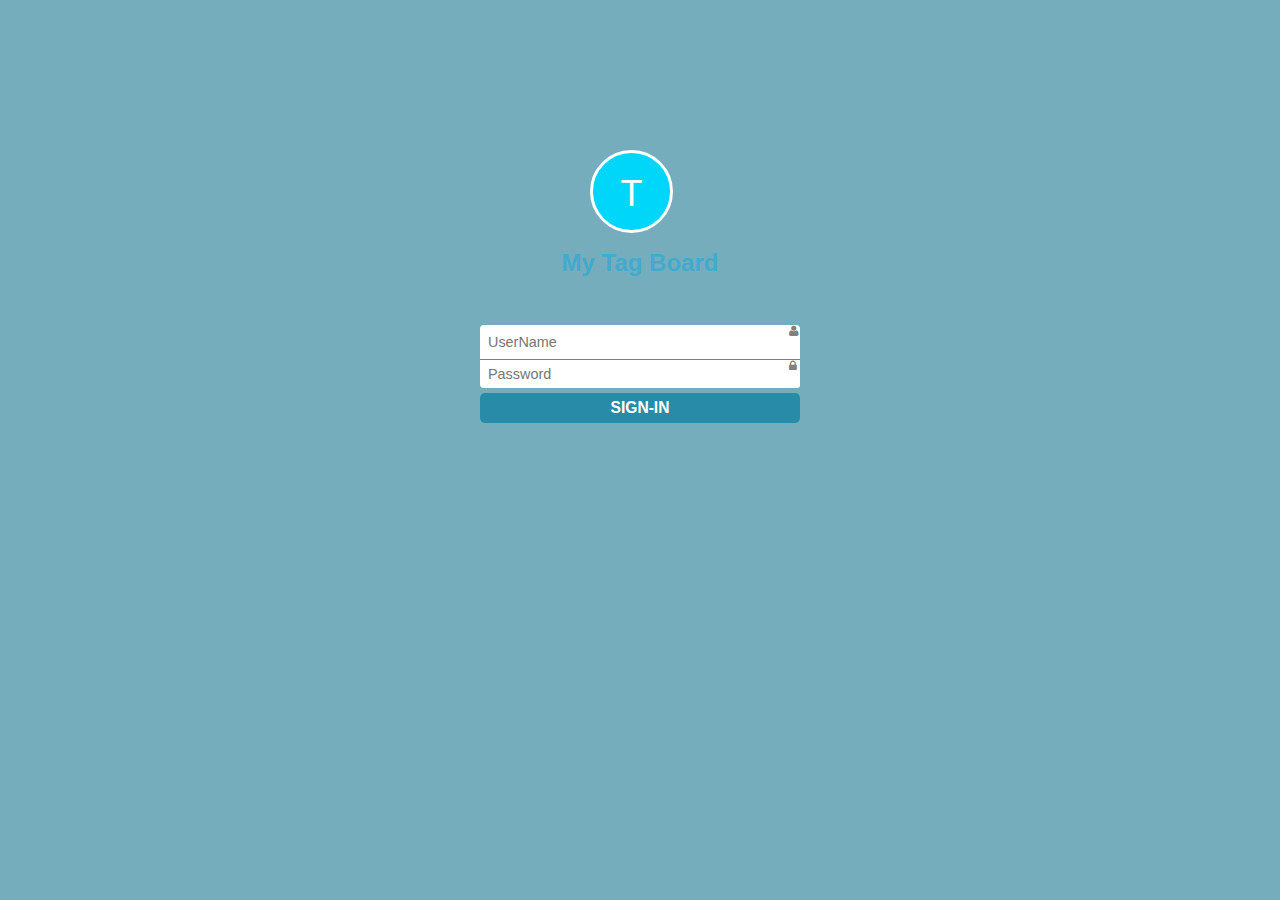
<file: login.html>
<!DOCTYPE html>
<html>
  <head>
      <link href='http://fonts.googleapis.com/css?family=Titillium+Web' rel='stylesheet' type='text/css'>
      <link rel="stylesheet" href="icons/css/font-awesome.min.css">
      <link rel="stylesheet" href="css/normalize.css">
      <link href="css/main.css" type="text/css" rel="stylesheet"/>

 <script type="text/javascript">

     // var sign_in=document.getElementById("button2");

function redirect()
{
 // window.location="index.html";

 if(form1.address.value =="Sibu" && form1.Password1.value=="srijan123")
 {

   form1.action="index.html";
 }
 else
 {
  alert("Wrong username try again");
 }
}
</script>

  </head>
  <body>
    <section class="common-container container">
     <div class="">
       <section class ="">
         <div class="icon">
           <a class="icon1"><p>T</p></a>
         </div>
         <h1 class="header-title">My Tag Board</h1>
       </section>
       <form name="form1" class="login-content" onsubmit=" return redirect();">

       <!--  <h3 class="login-account">Login to your Account</h3>
 -->
         <div class="input-f">

           <div class="colore user">
           <input type="text" id="email-address" name="address" placeholder="UserName" class=" email-address"/>
           <i class="users fa fa-user"></i>
           </div>

           <div class="colore lock">
           <input type="password" id="passwd" name="Password1" placeholder="Password" class="password"/>
           <i class="locker fa fa-lock"></i>
           </div>
           <input id="button2" type="submit" class="sign-ins" value ="SIGN-IN"></input>

         </div>
       </form>
      </div>
    </section>
  </body>
</html>
</file>
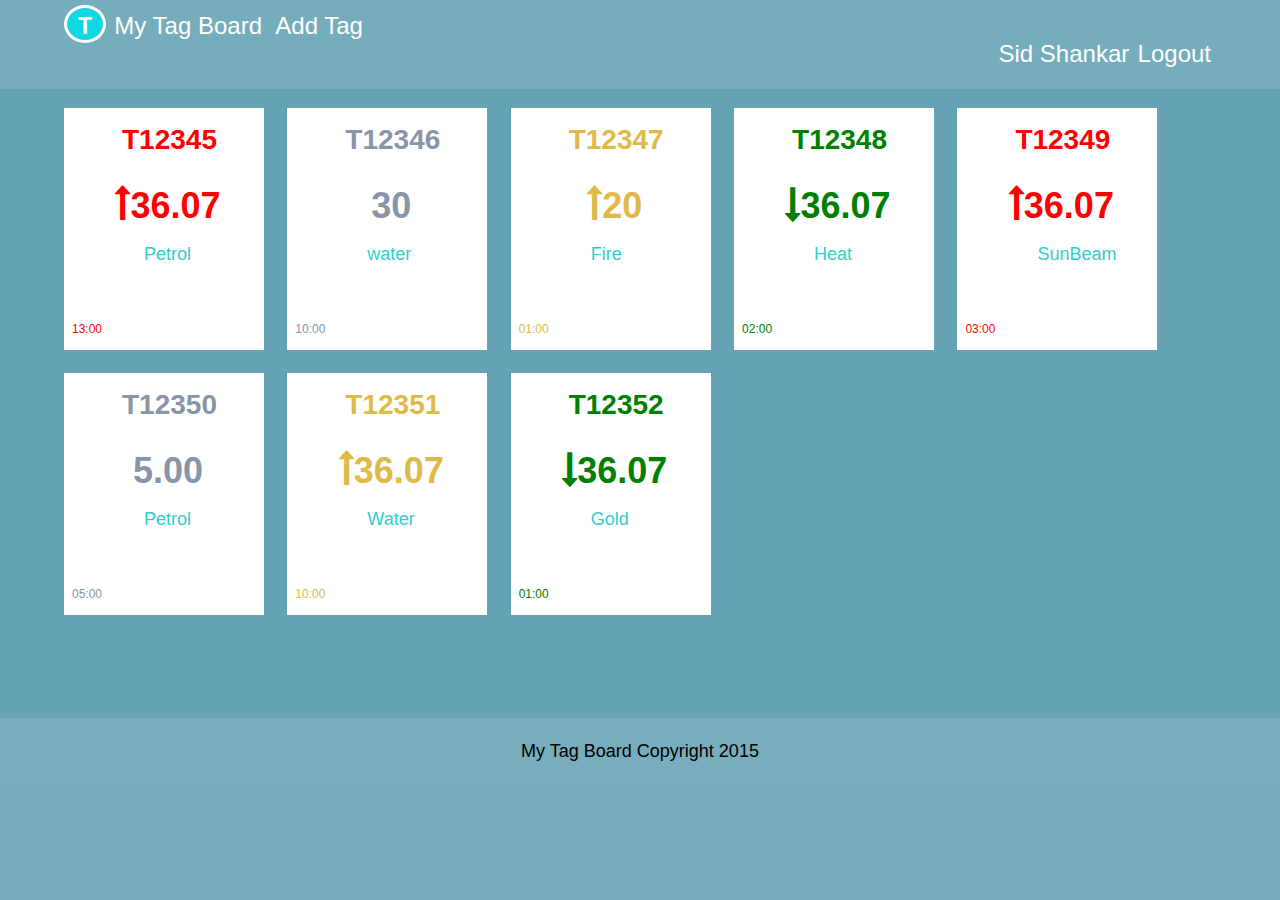
<file: main.html>
<!DOCTYPE html>
<html>
  <head>
    <link rel="stylesheet" href="css/normalize.css">
    <link href="css/main.css" type="text/css" rel="stylesheet"/>
    <link rel="stylesheet" href="icons/css/font-awesome.min.css">
  </head>
  <body>
    <header class="header clearfix">
      <div class="container">
        <div class="header-half header-left">
          <div class="logo inline-block">
            <a class="logo-link" href="#"><span class="icon-logo">T</span></a>
          </div>
          <div class="tag-board inline-block">
            <a class="small head" href="#">My Tag Board</a>
          </div>
          <a class="button inline-block"><i class="icon-plus"></i>Add Tag</a>
        </div>
        <div class="header-half header-right">
          <a class="user-name inline-block">Sid Shankar</a>
          <div class="user-logout inline-block">
            <a class="logout" href="#">Logout</a>
          </div>
        </div>
      </div>
    </header>

    <section class="main clearfix">
      <div class="container">
        <div class="tile b-color-red">
          <h2 class="tile-header">T12345</h2>
        <div class="tile-details">
          <div class ="text-value">
            <i class ="fa fa-long-arrow-up"></i>36.07
          </div>
            <span class ="small-value">Petrol</span>
          </div>
          <div class="tile-footer">13:00</div>
        </div>
        <div class="tile b-color-gray">
          <h2 class="tile-header">T12346</h2>
          <div class="tile-details">
          <div class ="text-value">
            30
          </div>
            <span class ="small-value">water</span>
          </div>
          <div class="tile-footer">10:00</div>
        </div>
        <div class="tile b-color-yellow">
          <h2 class="tile-header">T12347</h2>
          <div class="tile-details">
          <div class ="text-value">
            <i class ="fa fa-long-arrow-up"></i>20
            </div>
            <span class ="small-value">Fire</span>
            </div>
          <div class="tile-footer">01:00</div>
        </div>
        <div class="tile b-color-green">
          <h2 class="tile-header">T12348</h2>
          <div class="tile-details">
          <div class ="text-value">
            <i class ="fa fa-long-arrow-down"></i>36.07
          </div>
            <span class ="small-value">Heat</span>
           </div>
          <div class="tile-footer">02:00</div>
        </div>
        <div class="tile b-color-red">
          <h2 class="tile-header">T12349</h2>
          <div class="tile-details"> <div class ="text-value">
            <i class ="fa fa-long-arrow-up"></i>36.07
          </div>
            <span class ="small-value">SunBeam</span>
          </div>
          <div class="tile-footer">03:00</div>
        </div>
        <div class="tile b-color-gray">
          <h2 class="tile-header">T12350</h2>
          <div class="tile-details">
            <div class ="text-value">
              5.00
            </div>
            <span class ="small-value">Petrol</span>
          </div>
          <div class="tile-footer">05:00</div>
        </div>
        <div class="tile b-color-yellow">
          <h2 class="tile-header">T12351</h2>
          <div class="tile-details">
           <div class ="text-value">
            <i class ="fa fa-long-arrow-up"></i>36.07
          </div>
            <span class ="small-value">Water</span>
          </div>
          <div class="tile-footer">10:00</div>
        </div>
        <div class="tile b-color-green">
          <h2 class="tile-header">T12352</h2>
          <div class="tile-details">
          <div class ="text-value">
            <i class ="fa fa-long-arrow-down"></i>36.07
          </div>
            <span class ="small-value">Gold</span>
          </div>
          <div class="tile-footer">01:00</div>
        </div>

      </div>
    </section>
    <footer class="footer clearfix">
    <div class ="footer-container">
      <p class="small foot">My Tag Board Copyright 2015 </p>
    </div>
    </footer>
  </body>
</html>
</file>
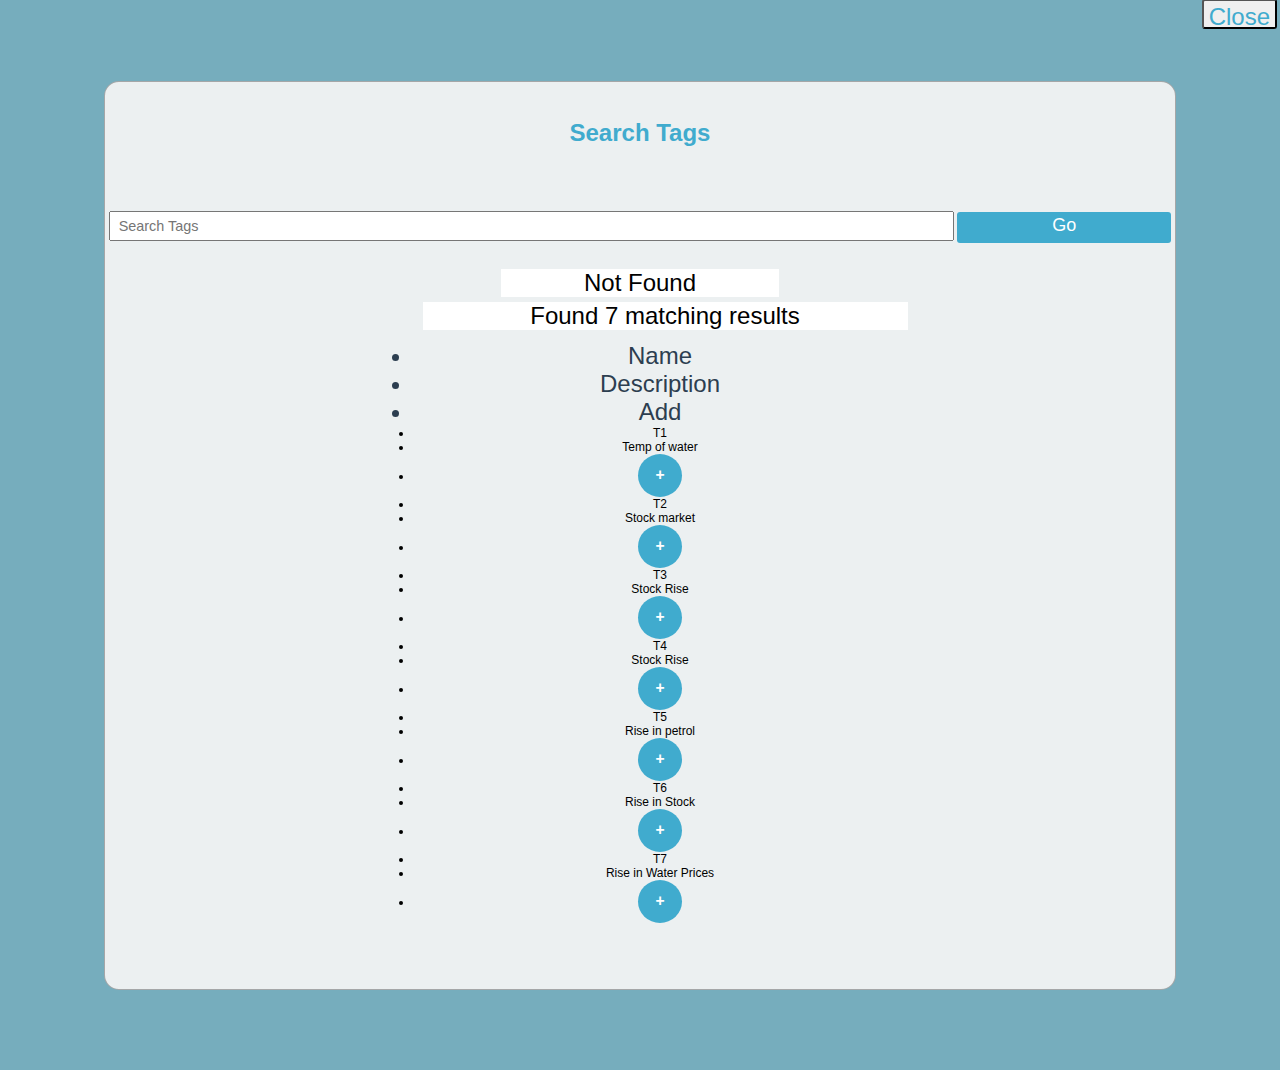
<file: search-box.html>
<!DOCTYPE html>
<html>
  <head>
      <link href='http://fonts.googleapis.com/css?family=Titillium+Web' rel='stylesheet' type='text/css'>
      <link rel="stylesheet" href="icons/css/font-awesome.min.css">
      <link rel="stylesheet" href="css/normalize.css">
      <link href="css/main.css" type="text/css" rel="stylesheet"/>
  <script type="text/javascript">

         var io=document.getElementById("button1");

       function redirect()
       {
          window.location="index.html";

       }

  </script>
  </head>
 <body>
  <section class="container clearfix">
   <section id="search-c" class="search-content">
    <div class=" common-body search-body">
      <div class="common-header search-header">
        <input id="button1" type="button" class=" button close" onClick="redirect();" value="Close">
        <h1 class ="header-title">Search Tags</h1>
      </div>
    <form>
      <div class="input-fields">
       <input type="text" class="one search-button" placeholder="Search Tags"/>
       <input type="button" class =" button go-button" value="Go"/>
      </div>
        <p class="not-found-result result-color">Not Found</p>
    </form>
      <div class="table-content ">
       <p class="found-result result-color">Found 7 matching results</p>
        <ul>
         <li class="name">Name</li>
         <li class="desc">Description</li>
         <li class="add">Add</li>

         <li>T1</li>
         <li>Temp of water</li>
         <li><a href="#" class="button circular-model">+</a></li>

         <li>T2</li>
         <li>Stock market</li>
         <li><a href="#" class="button circular-model">+</a></li>

         <li>T3</li>
         <li>Stock Rise</li>
         <li><a href="#" class="button circular-model">+</a></li>

         <li>T4</li>
         <li>Stock Rise</li>
         <li><a href="#" class="button circular-model">+</a></li>

         <li>T5</li>
         <li>Rise in petrol</li>
         <li><a href="#" class="button circular-model">+</a></li>

         <li>T6</li>
         <li>Rise in Stock</li>
         <li><a href="#" class="button circular-model">+</a></li>

         <li>T7</li>
         <li>Rise in Water Prices</li>
         <li><a href="#" class="button circular-model">+</a></li>
        </ul>

    </div>
      </div>
    </div>
  </section>
  </section>
 </body>
</html>
</file>
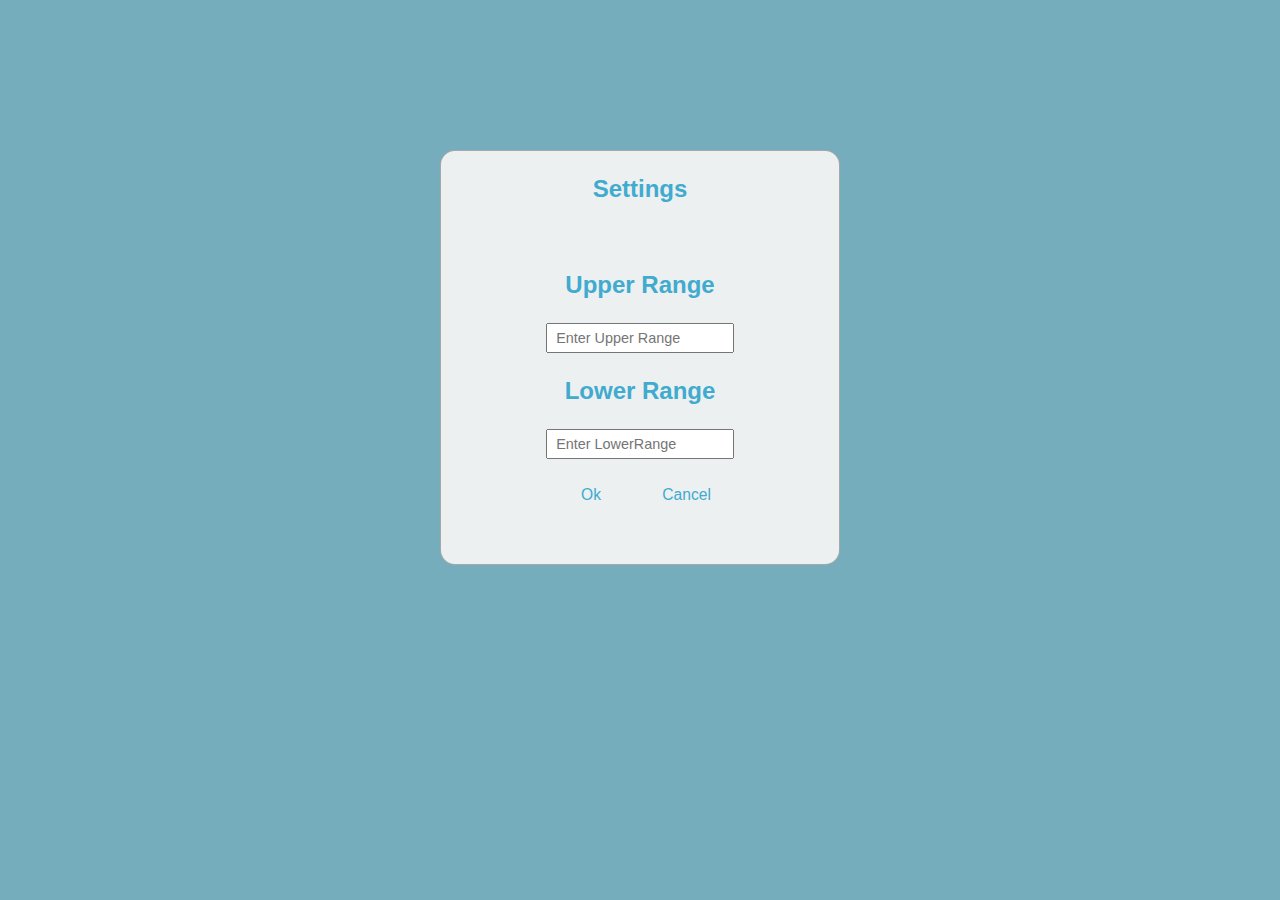
<file: settings.html>
<!DOCTYPE html>
<html>
  <head>
      <link href='http://fonts.googleapis.com/css?family=Titillium+Web' rel='stylesheet' type='text/css'>
      <link rel="stylesheet" href="icons/css/font-awesome.min.css">
      <link rel="stylesheet" href="css/normalize.css">
      <link href="css/main.css" type="text/css" rel="stylesheet"/>

 <script type="text/javascript">

     var setting=document.getElementById("button2");


</script>

  </head>
  <body>
    <section class="common-container container">
     <div class="common-body">
       <section class ="common-header">
         <h1 class="header-title">Settings</h1>
       </section>
       <form class="login-content" action="index.html">

         <div class="setting-input">

          <h1>Upper Range</h1><input type="number" name="Enter Upper Range" placeholder="Enter Upper Range" class="one range"/>
          <h1>Lower Range</h1><input type="number" name="Enter LowerRange" placeholder="Enter LowerRange" class="one  range"/>

         </div>

          <div class="position-setting">

           <a href="#" id="button2" class="button b1" onSubmit="redirect()" >Ok</a>
           <a href="#" id="button2" class="button b2" onSubmit="redirect()">Cancel</a>

          </div>
         </div>
       </form>
      </div>
    </section>
  </body>
</html>
</file>
<file: css/main.css>
/**Main File*/

*, *:before, *:after {
  box-sizing: border-box;
}

body {

  background-color: #ADD8E6;
 /* font-family: 'Titillium Web', sans-serif;
*/  font-size: 75%;
}

.clearfix:after {
  content: "";
  display: table;
  clear: both;
}

.inline-block {
  display: inline-block;
  /*font-family:Font-Open sans Extrabold;*/
  font-size:51px;
  font-open: Sans ExtraBold;
  /*margin: 9px;*/
}

.container {
  max-width: 90%;
  margin: 0 auto;
}

.container-small {
  max-width: 400px;
}

.header {
  background:#ADD8E6;
  color: #fff;
  padding: 5px 0;
}

.header a {
color: rgb(255, 255, 255);
text-decoration: none;
font-size: 24px;
font-open :sans condensed;
}

.header-half {
  width: 50%;
  float: left;
}

.header-right {
  padding: 10px 0;
  text-align: right;
}
.header-right a
{
 font-size: 24px;
 /*font-family: 'Open Sans', semibold;*/
 cursor:pointer;
}
.logo-link {
 display: block;
width: 42px;
height: 38px;
background: none repeat scroll 0% 0% #11D8E0;
color: #FFF;
text-decoration: none;
text-align: center;
line-height: 35px;
border-radius: 50%;
border-style: solid;
}

.tag-board {
  font-size: 1em;
  padding: 5px;
}

.button {
  display: inline-block;
  padding: 2px 5px;
 /* background: indianred;*/
  color: #fff;
  font-size: 1.3em;
  border-radius: 3px;
  cursor: pointer;
  text-decoration: none;
  color:#40ABCE;
}

.icon-logo {
  color: #fff;
  color: #FFF;
  font-size: 23px;
  font-weight: bold;
}

.logout {
  padding: 2px 5px;
  color: #fff;
  font-size: .7em;
  border-radius: 3px;
  cursor: pointer;
}

.button-add:before {
  content: "+";
  font-weight: bolder;
  padding-right: 5px;
  cursor: pointer;
}

.main {
  padding: 19px 0px 80px;
  position: relative;
  background-color: #66a3b6;
}

.tile {
  position: relative;
  display: inline-block;
  width: 200px;
  height: 242px;
  background: none repeat scroll 0% 0% skyblue;
  padding-bottom: 5px;
  margin-right: 20px;
  margin-bottom: 20px;
  overflow:hidden;
  /*color: #fff;
*/}

.tile-header, .tile-footer {
  padding: 0px 8px !important;
}

.tile-header {
  font-size: 28px;
  max-width: 50%;
  margin: 0px auto;
  padding-top: 12px;
  font Open :sans semibold;
}
.time-line
{
  font-open:sans regular;
}
.tile-details {
  height: 75%;
  text-align: center;
  font-size: 3em;
  position: relative;
}

.tile-footer {

 bottom: 1px;
 width: 100%;

}

.b-color-green {
  color: green;
}

.b-color-red {
  color: red;
}

.b-color-yellow {
  color: #DFBA49;
}
.b-color-black
{
 color: black;
}

.b-color-gray {
  color: #8895A9;
}

.footer {
  background:#77adbd;
  color: #fff;
  padding: 5px 0;
  position: relative;
}
/*
.footer-container {
  margin: 0px auto;
}*/

.footer-container a {
  text-decoration: none;
  color: white;
  font-size: 0.85em;
}

.small {
  font-size: 1.5em;
  text-align: center;
  color:black;
}

.small-value {

font-size: 18px;
padding-left: 28px;
color: #2FCECE;
font-open: Sans Regular;
position: absolute;
top: 53%;
left: 26%;

}

.color-grey
{
 color:#ADA2A2;
}

.text-value {

  font-weight: bold;
  -webkit-transform: translate(2%, 69%);
  -moz-transform: translate(2%, 69%);
  overflow:hidden;
  position: relative;
}

.time-line
{
 top: 3%;
}
.time-line:after
{
  content:"min ago";
}
.text-value span {
  font-size: 1.2em;
}

.container-header
{
 max-width: 90%;
}
/* Login css*/


.header
{
 /* max-width: 60%;*/
  margin:0 auto;
  background-color:#76adbd;

}
.header-button
{
  padding: 2px 5px;
  background: none repeat scroll 0% 0% #fff;
  border-radius: 3px;
  cursor: pointer;
  color: blue;
  font-size: 1.2em;
}

.main .tile
{
 background-color:white;
 padding-top: 16px;
}
.header-title
{
 text-align: center;
 color: #40ABCE;
 padding-bottom: 10;
}

.common-container{

 max-width: 700px;
 width:100%;
 padding: 150px;
}

.users
{

 position:absolute;

 margin-left: -11px;
}

.locker
{
 position:absolute;
 margin-left: -11px;
}
body
{
background-color: rgb(118, 173, 189);
}
.common-body
{
  background-color: #ECF0F1;
  border: 1px solid rgba(0, 0, 0, 0.3);
  border-radius: 15px;
  padding-bottom:5%;
}
.icon
{

 max-width: 25%;
 margin: 0 auto;
}

.icon1
{
  display: block;
  width: 83px;
  height: 83px;
  background: none repeat scroll 0% 0% #00D5FA;
  text-align: center;
  line-height: 62px;
  border-radius: 50%;
  border-color: #fff;
  border-style: solid;

}

.icon1 p
{
    text-decoration: none #89641A;
    color: #fff;
    margin-top: 10px;
    font-size: 3em;
}

.login-content h1
{
  text-align: center;
  color: #40ABCE;

}

.login-content
{

 text-align: center;
 padding: 8% 40px;

}
.one:before
{
  margin-top:10%;

}

.one{

  padding: 5px 8px;
  margin: 8px 0px;
  box-sizing: border-box;
  width: 100%;
  font-size: 1.2em;
}

.input-fields
{
 margin-bottom: 20px;
 margin-top: 29px;
}
.sign-in
{
  -webkit-appearance: none;
  border: 0;
  outline: 0;
  font-weight: bold;
  margin-top: 8px;
}

.sign-ins
{
outline: 0px none;
font-weight: bold;
background: none repeat scroll 0% 0% #288CA9;;
color: #FFF;
font-size: 1.3em;
border: 0px none;
width: 100%;
border-radius: 5px;
margin-top: 5px;
padding: 6px 15px;
}
.common-header
{
/*
Background-color: #fff;*/
padding-top: 2%;
border-radius: 2%;
padding-bottom: 1%;
}

.login-account{

  text-align: center;
  margin: 0px 0px 20px;
  border-bottom: 1px solid #BDC3C7;
  padding-bottom: 5px;
  font-size: 1.3em;
  color:#2C3E50;
}
.two
{
float: right;
padding-top: 0.6%;
}
.close-search
{
  border-radius: 9px;
}
.email-address
{
 padding: 9px 8px;
 width: 100%;
 font-size: 1.2em;
 border-style: none;
 border-radius: 4px 4px 0px 0px;
 border-bottom-style: inset;
 border-bottom-color: gray;
 border-bottom-width: thin;
}

.password
{
  padding: 6px 8px;
  width: 100%;
  font-size: 1.2em;
  border-style: none;
  border-top-left-radius: 0px;
  border-top-right-radius: 0px;
  border-bottom-left-radius: 4px;
  border-bottom-right-radius: 3px;
}
.user
{

}
.lock
{

}
.colore
{
 color:gray;
}
.input-f
{

}
/* Icons fonts */
.fa-long-arrow-up{
  position: relative;
  top: -3px;
}
.fa-long-arrow-down{
  position: relative;
}

.header-inline-block{
display: inline-block;
margin: 9px;
font-size:17px;
}

/* Search box*/

.search-content{

  text-align: center;
  padding: 7% 40px;
}

.close{

  color: #40ABCE;
  height: 30px;
  position: absolute;
  top: -1px;
  right: 3px;
  font-size:2em;
}

.search-find{

 background-color: #BDC3C7;
 border-radius: 3px;
}
.table-data
{
  text-align: center;
/* overflow:hidden;
 float:left;*/
}

.search-button
{
  width:79%;
}
td
{

font-size: 2em;
color:#40ABCE;
text-align: center;
line-height: 2em;
}
tr
{
  border-style: none none inset;
  border-radius: 4px 4px 0px 0px;
  border-bottom: thin inset #808080;
}

th
{

}
.submit-button
{
  background-color: #40ABCE;
  color: #fff;
  width: 20%;
}
.go-button
{
   font-size: 1.5em;
  padding: 3px 24px 7px;
  border: 0px none;
  background-color: #40ABCE;
  width: 20%;
  color: #fff;
  border-radius: 3px;
  display: inline-block;
}
/*table
{
    margin: 0 auto;
}*/
td:nth-child(1)
{
padding: 20px 20px 20px;
}

td:nth-child(2)
{
padding: 20px 20px 20px;
}

td:nth-child(3)
{
padding: 20px 20px 20px;
}

.table-content{

 margin: 0px auto;
 width: 50%;
}

.circular-model
{
  width: 44px;
  color: #FFF;
  text-decoration: none;
  text-align: center;
  line-height: 41px;
  border-radius: 50%;
  border: 0;
  outline: 0;
  font-weight: bold;
  padding-top:0px;
  background-color: #40ABCE;
}
.name
{
 color:#2c3e50;
 font-size: 2em;
 text-align:center;

}
.desc
{
 color:#2c3e50;
 text-align: center;
 font-size: 2em;
 text-align:center;
}
tr
{
 margin:0 auto;
}
/*table
{
  max-width:80%;
}*/
th
{
  width:40%;
}
.add
{
 color: #2C3E50;
 text-align: center;
 font-size: 2em;
 text-align:center;

}

.not-found-result
{

 margin:0 auto;
 max-width: 26%;
}
.found-result
{

 margin-top: 1%;
 margin-bottom: 2%;
 margin-left:50px;
}

.result-color
{
  background-color:white;
  font-size:2em;
}

/* Wrapper classes*/

 #modal_wrapper.overlay:before
  {

    content: " ";
    width: 100%; height: 100%;
    position: fixed;
    z-index: 100;
    top: 0;
    left: 0;
    background: #000;
    background: rgba(0,0,0,0.7);
  }
  #modal_window
    {
        display:none;
        left: 50%;
        top: 42%;
        padding: 10px 40px;
        z-index: 10;
        position: absolute;
        width: 50%;
        background-color: #fff;
        border: 1px solid rgba(0, 0, 0, 0.3);
        border-radius: 15px;
        -webkit-transform: translate(-50%, -50%);
        max-height: 500px;
        overflow: auto;
        -moz-transform: translate(-50%,-50%);
    }

    #modal_wrapper.overlay #modal_window
    {
        display: block;
    }


    /*Wrapper class2*/

 #modal_wrapper1.overlay:before
  {

    content: " ";
    width: 100%; height: 100%;
    position: fixed;
    z-index: 100;
    top: 0;
    left: 0;
    background: #000;
    background: rgba(0,0,0,0.7);
  }
  #modal_window1
    {
       display: none;
       left: 29%;
       top: 2%;
       padding: 10px 20px;
       border-radius: 10px;
       z-index: 200;
       position: absolute;
       width: 41%;
       background-color: #fff;
       border-radius: 15px;

    }

    #modal_wrapper1.overlay1 #modal_window1
    {
        display: block;
    }

/* */

.image-setting
{
 cursor: pointer;
 position: absolute;
 bottom: 5%;
 left: 174px;
}

.btn1-ok
{
padding: 9px 32px 4px;
}

.asc-sort
{
  position: absolute;
  left: 6%;
  top: 44%;
}

.range
{
 width:59%;
}

.range input::before
{
 content:"Upper";
}
.setting-input
{

}
.common-button
{
  padding: 16px 37px;
}

.position-setting
{
 margin-top:13px;
}

.b1
{
 padding: 6px 35px 8px;
}

.b2
{
 padding: 6px 23px 8px;
}

#not-found
{
  display:none;
}

#found
{
  display: none;
  width:80%;
  margin:0 auto;
}
</file>
